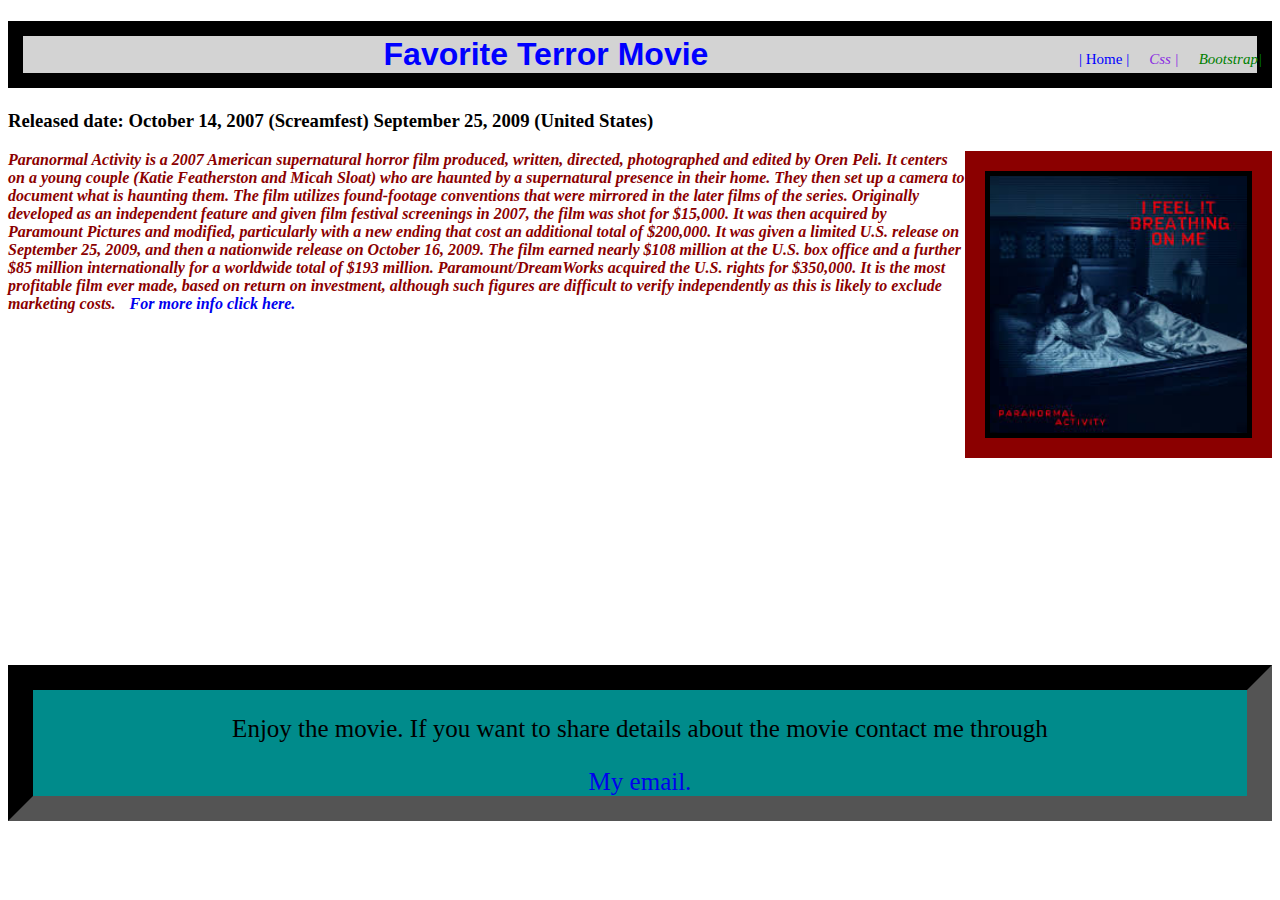
<file: index.html>
<!DOCTYPE html>
<html lang="en">

<head>
    <meta charset="UTF-8">
    <meta name="viewport" content="width=device-width, initial-scale=1.0">
    <link rel="stylesheet" type="text/css" href="style.css">
    <title>CSS box model</title>



</head>

<body>
    <header>
        <nav>
            <a class="nav" href="bootstrap.html">Bootstrap|</a>
            <a class="nav1" href="index.html">Css |</a>
            <a class="nav2" href="index.html">| Home |</a>
        </nav>

        <h1 class="movie-title"><strong> Favorite Terror Movie</strong></h1>

    </header>



    <!--This is my image and text info about the movie. Inside the body code-->
    <main>
        <h3>Released date: October 14, 2007 (Screamfest) September 25, 2009 (United States)
        </h3>

        <img class="image" src="images/paranormal activity.jpeg" alt="My favorite movie image">

        <p class="info"> <strong>
            Paranormal Activity is a 2007 American supernatural horror film produced, written, directed, photographed
            and edited by Oren Peli. It centers on a young couple (Katie Featherston and Micah Sloat) who are haunted by
            a supernatural presence in their home. They then set up a camera to document what is haunting them. The film
            utilizes found-footage conventions that were mirrored in the later films of the series.

            Originally developed as an independent feature and given film festival screenings in 2007, the film was shot
            for $15,000. It was then acquired by Paramount Pictures and modified, particularly with a new ending that
            cost an additional total of $200,000. It was given a limited U.S. release on September 25, 2009, and then a
            nationwide release on October 16, 2009. The film earned nearly $108 million at the U.S. box office and a
            further $85 million internationally for a worldwide total of $193 million. Paramount/DreamWorks acquired
            the U.S. rights for $350,000. It is the most profitable film ever made, based on return on
            investment, although such figures are difficult to verify independently as this is likely to
            exclude marketing costs. <a href="https://en.wikipedia.org/wiki/Paranormal_Activity">For more info click here.</strong></a>

        </p>
        <br>
        <br>
    </main>


    <!--The end of the body code-->

</body>

<!--So what I did to fix the problem was to put the footer after the end of the code body and as you can se the footer has a <p> code inside which I didn't put at the beggining. If you put the text as paragraph that should work and one more thing that I add was to use <br> to move the footer more down but I use does before my </main> or </body> ending. I hope that works for you-->
    

<footer class="foot">
    <p>Enjoy the movie. If you want to share details about the movie contact me through </p><a href="https://mail.google.com/mail/u/0/#inbox?compose=new"> My email.</a>
</footer>




</html>
</file>
<file: style.css>
/*  h1 {
    border: black 15px dotted;
    width: 50%;
    height: 35px;
    padding: 50px 10px;
/* }  */


.nav {

    font-style: italic;
    color: green;
    position: sticky;
    float: right; 
    font-size: 15px;
    margin-top: 20px;
    
}
.nav1 {

    font-style: italic;
    color:  blueviolet;
    position: sticky;
    float: right; 
    font-size: 15px;
    margin-top: 20px;
}
.nav2 {

    font-style: 'Times New Roman';
    color: blue;
    position: sticky;
    float: right; 
    font-size: 15px;
    margin-top: 20px;
   
}

 a { 
    
text-decoration: none;
padding: 10px;
}

 .movie-title { 

    font-family: 'Franklin Gothic Medium', 'Arial Narrow', Arial, sans-serif;
     text-align: center; 
    color: blue;
    background-color: lightgray;
    border: solid black 15px;
    

    

}

.image {
    float: right;
    width: 20.33%;
    padding: 5px;
    background-color: black;
    border: solid darkred 20px;
}



.info { 
    text-align: left;
    font-style: italic;
    color: darkred;
    
}

.foot{
    text-align: center;
    float: center;
    margin-top: 300px;
    border: inset black 25px;
    background-color: darkcyan;
    height: max-content;
    font-size: 25px;

    
}




/* h2 { 
    border: hotpink 10px dashed;
    width: 50%;
    height: 35px;
    padding: 50px 10px;


}

 /* p { 
    border: forestgreen 15px inset;
    width: 50%;
    height: 125px;
    padding: 50px 10px;

/* }   */
</file>
